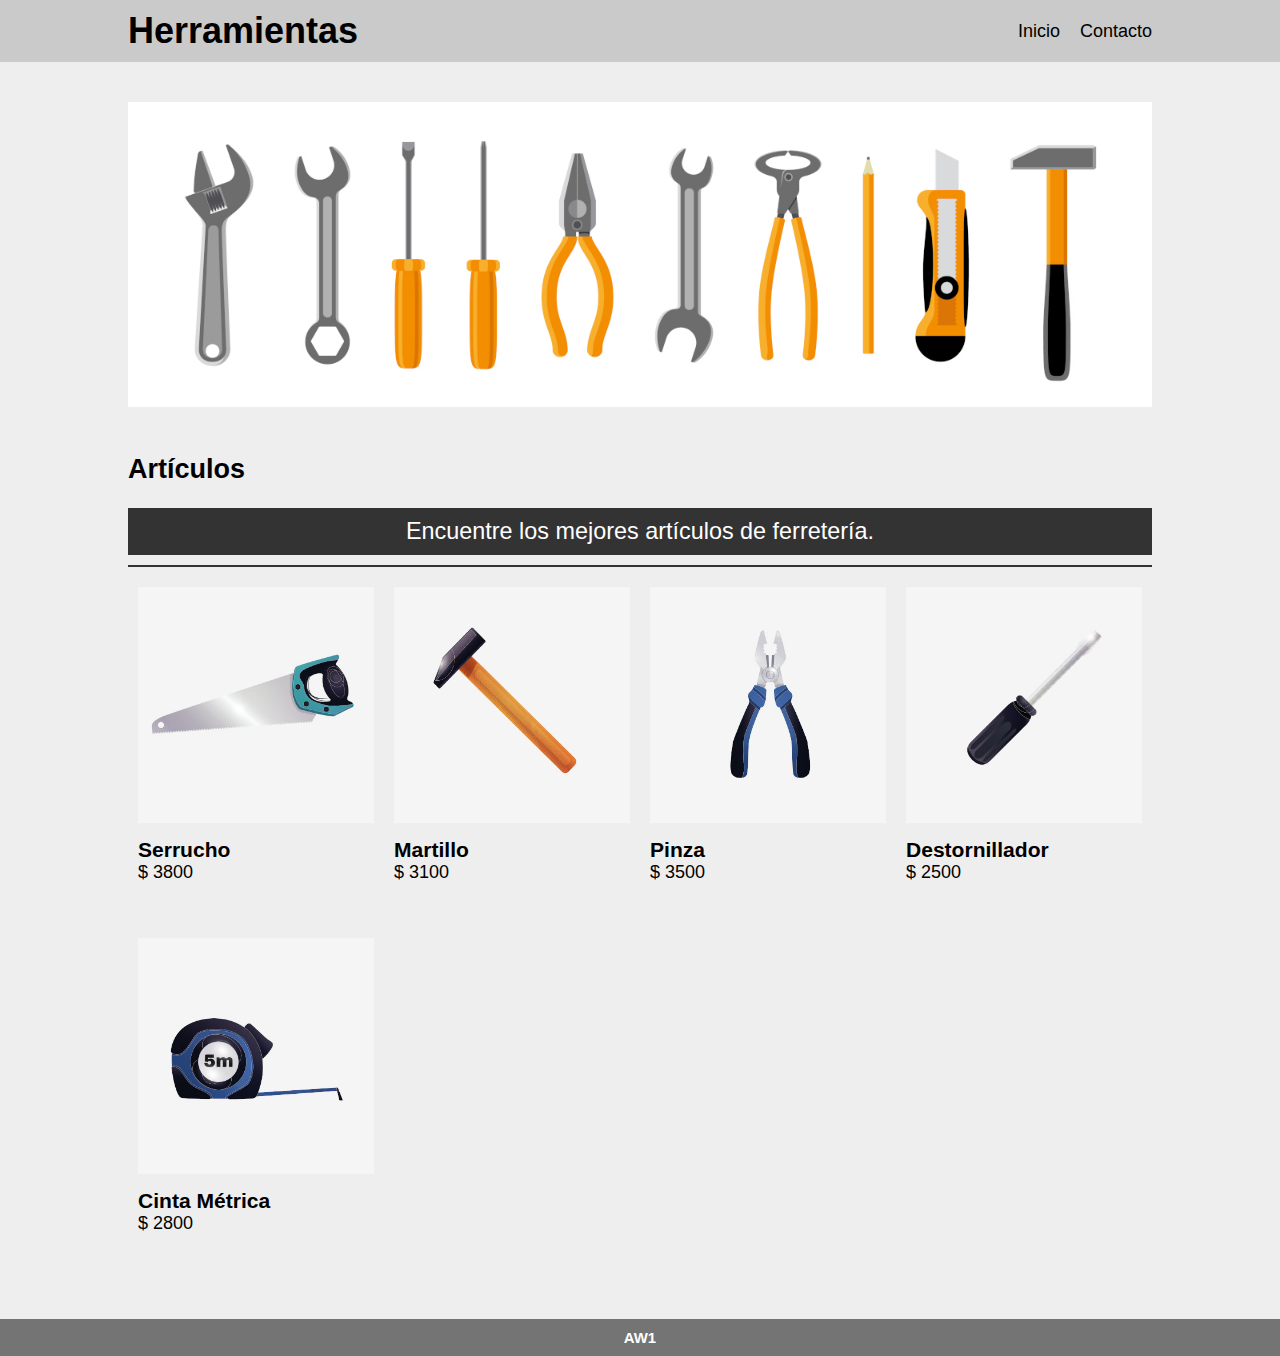
<file: index.html>
<!DOCTYPE html>
<html lang="es">
    <head>
        <meta charset="UTF-8" />
        <meta name="viewport" content="width=device-width, initial-scale=1.0" />
        <link rel="stylesheet" href="./recursos/css/estilos.css" />
        <script type="module" src="./recursos/js/principal.js"></script>
        <title>Herramientas</title>
    </head>
    <body>
        <header class="cabecera">
            <h1>Herramientas</h1>
            <nav class="menu-principal">
                <a class="menu-principal__link" href="./index.html">Inicio</a>
                <a class="menu-principal__link" href="./contacto.html"
                    >Contacto</a
                >
            </nav>
        </header>
        <main class="cuerpo">
            <figure class="cuerpo__figure">
                <img src="./recursos/imagenes/cabecera-index.jpg" alt="Herramientas">
            </figure>
            <section>
                <header class="cuerpo-cabecera">
                    <h2>Artículos</h2>
                    <p class="cuerpo-cabecera__parrafo">Encuentre los mejores artículos de ferretería.</p>
                </header>
                <!-- contenedor -->
                <div class="contenedor-articulos" id="contenedor-articulos">
                    <!-- contenido a repetir -->
                    <article class="articulo">
                        <figure class="articulo__fig">
                            <img src="" alt="" />
                        </figure>
                        <div class="articulo__datos">
                            <h3>Titulo</h3>
                            <div>$ 3000</div>
                        </div>
                    </article>
                    <!-- fin contenido a repetir -->
                </div>
            </section>
        </main>
        <footer class="pie">
            <h5>AW1</h5>
        </footer>
    </body>
</html>
</file>
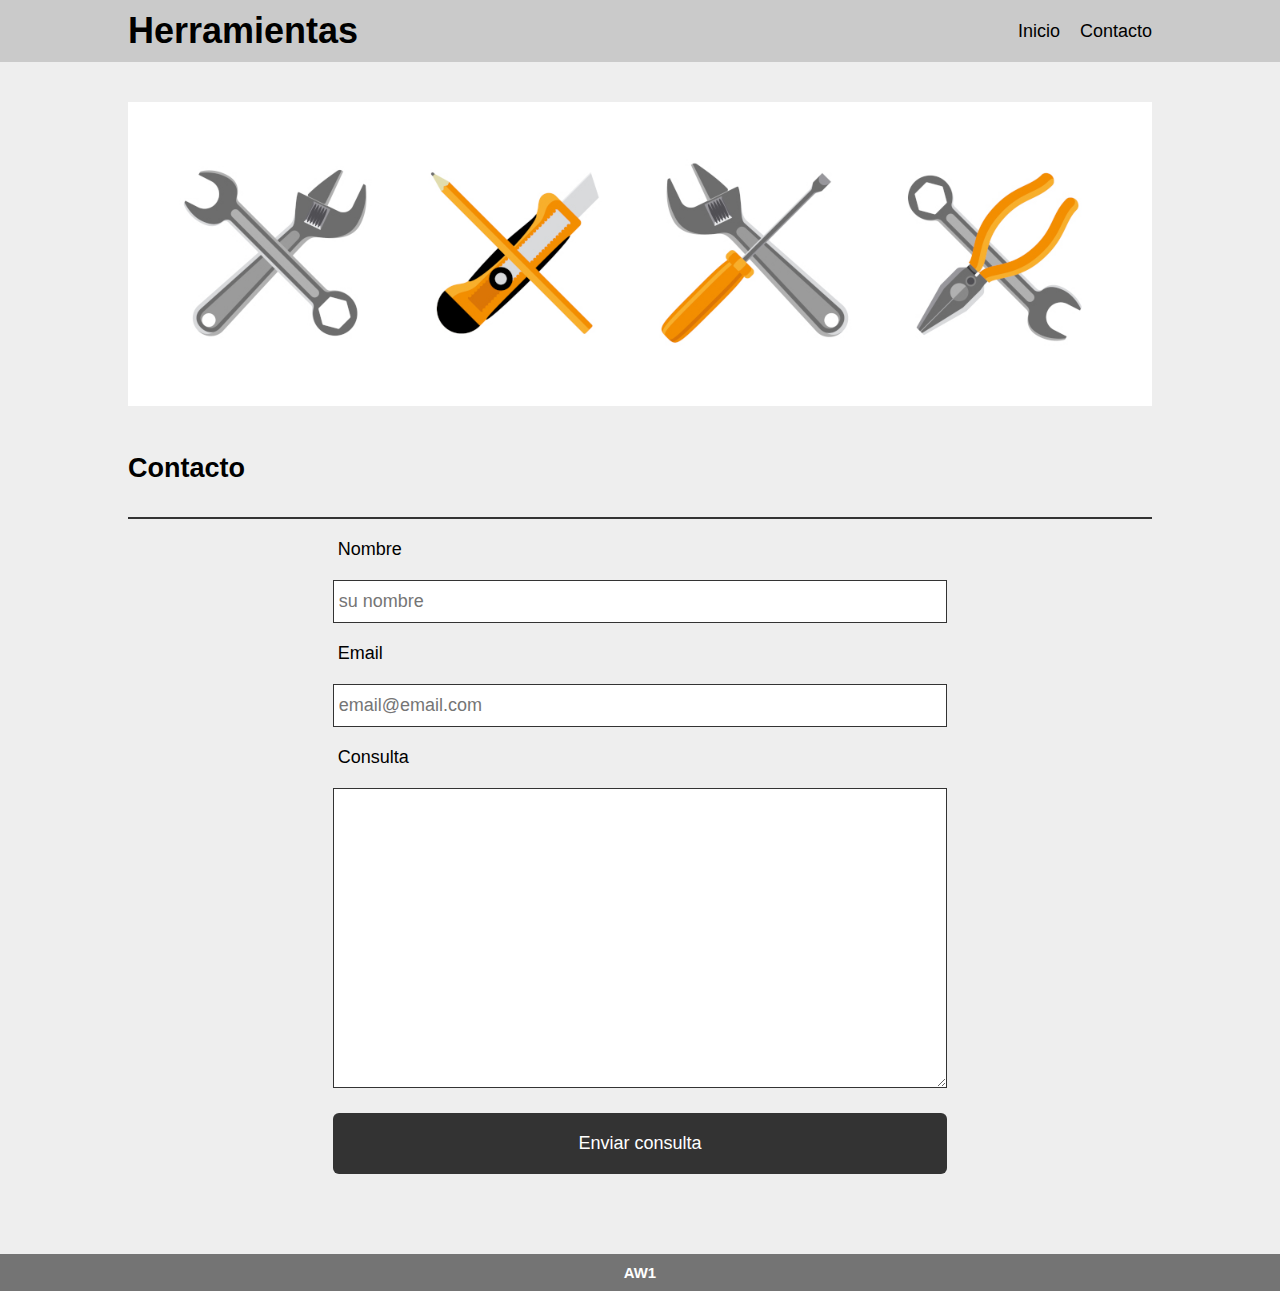
<file: contacto.html>
<!DOCTYPE html>
<html lang="es">
    <head>
        <meta charset="UTF-8" />
        <meta name="viewport" content="width=device-width, initial-scale=1.0" />
        <link rel="stylesheet" href="./recursos/css/estilos.css" />
        <title>Herramientas</title>
    </head>
    <body>
        <header class="cabecera">
            <h1>Herramientas</h1>
            <nav class="menu-principal">
                <a class="menu-principal__link" href="./index.html">Inicio</a>
                <a class="menu-principal__link" href="./contacto.html"
                    >Contacto</a
                >
            </nav>
        </header>
        <main class="cuerpo">
            <figure class="cuerpo__figure">
                <img src="./recursos/imagenes/cabecera-contacto.jpg" alt="Herramientas">
            </figure>
            <section>
                <header class="cuerpo-cabecera">
                    <h2>Contacto</h2>
                </header>
                <form class="form" action="./contacto.html" method="post">
                    <label for="id-nombre">Nombre</label>
                    <input
                        id="id-nombre"
                        name="nombre"
                        type="text"
                        minlength="3"
                        placeholder="su nombre"
                        required
                    />
                    <label for="id-email">Email</label>
                    <input
                        id="id-email"
                        name="email"
                        type="email"
                        placeholder="email@email.com"
                        required
                    />
                    <label for="id-consulta">Consulta</label>
                    <textarea
                        id="id-consulta"
                        name="consulta"
                        cols="30"
                        rows="10"
                        required
                    ></textarea>
                    <button type="submit">Enviar consulta</button>
                </form>
            </section>
        </main>
        <footer class="pie">
            <h5>AW1</h5>
        </footer>
    </body>
</html>
</file>
<file: recursos/css/estilos.css>
/**************************************/
/* GENERALES **************************/
/**************************************/

/* modelo de caja */
* {
    box-sizing: border-box;
}
:root {
    /* layout */
    --cabecera: #cacaca;
    --pie: #747474;

    /* fuentes */
    font-family: sans-serif;
    /* tamaño */
    font-size: 18px;
}
/* limpiar relleno y margen */
html,
body,
h1,
h3,
h5,
p,
figure {
    margin: 0;
    padding: 0;
}
html,
body {
    height: 100%;
}
body {
    display: flex;
    flex-direction: column;
}
/**************************************/
/* layout *****************************/
/**************************************/
.cabecera {
    display: flex;
    flex-direction: column;
    justify-content: center;
    align-items: center;
    padding-block: 10px;
    padding-inline: 10%;
    gap: 20px;
    background-color: var(--cabecera);
}
.cuerpo {
    flex-grow: 1;
    padding-block: 40px;
    padding-inline: 10%;

    background-color: #eee;
}
.cuerpo__figure {
    width: 100%;
}
.cuerpo__figure > img {
    width: 100%;
    object-fit: contain;
    object-position: center;
}
.cuerpo-cabecera {
    padding-block: 10px;
    margin-block: 10px;
    border-bottom: 2px solid #333;
}
.cuerpo-cabecera__parrafo {
    padding: 10px;
    color: #fff;
    font-size: 1.3rem;
    text-align: center;
    background-color: #333;
}
.pie {
    background-color: var(--pie);
    padding-block: 10px;
    padding-inline: 10%;

    color: #fff;
    text-align: center;
}
/* barra navegacion principal **********************/
.menu-principal {
    display: flex;
    justify-content: end;
    align-items: center;
    gap: 20px;
}
.menu-principal__link {
    display: flex;
    align-items: center;
    height: 100%;
    color: #000000;
    text-decoration: none;
}
.menu-principal__link:hover {
    color: #000000;
    text-decoration: underline;
}

@media (min-width: 768px) {
    .cabecera {
        flex-direction: row;
        justify-content: space-between;
    }
}
/**************************************/
/* Artículos (index.html) *************/
/**************************************/
.contenedor-articulos {
    display: flex;
    flex-wrap: wrap;
}
.articulo {
    display: flex;
    flex-direction: column;
    gap: 5%;
    width: 100%;
    padding: 10px;
    margin-block-end: 25px;
}
.articulo__datos {
    padding-block: 10px;
}
.articulo__fig {
    width: 100%;
}
.articulo__fig > img {
    width: 100%;
    object-fit: cover;
    object-position: center;
}
@media (min-width: 768px) {
    .articulo {
        width: 50%;
    }
}
@media (min-width: 1024px) {
    .articulo {
        width: 25%;
    }
}

/**************************************/
/* Contacto (contacto.html) ***********/
/**************************************/

.form {
    display: flex;
    flex-direction: column;
    padding-inline: 0;
    margin-block-end: 40px;
}
.form label,
.form input,
.form textarea {
    font-size: inherit;
    font-family: inherit;
    padding-block: 10px;
    padding-inline: 5px;
    margin-block-end: 10px;
}
.form input {
    border: 1px solid #333;
}
.form textarea {
    border: 1px solid #333;
    min-height: 300px;
}
.form button {
    font-size: inherit;
    color: #ffffff;
    background-color: #333333;
    padding-block: 20px;
    margin-block-start: 15px;
    border-radius: 6px;
    border: none;
}
/* media query formulario */
@media (min-width: 768px) {
    .form {
        padding-inline: 20%;
    }
}
</file>
